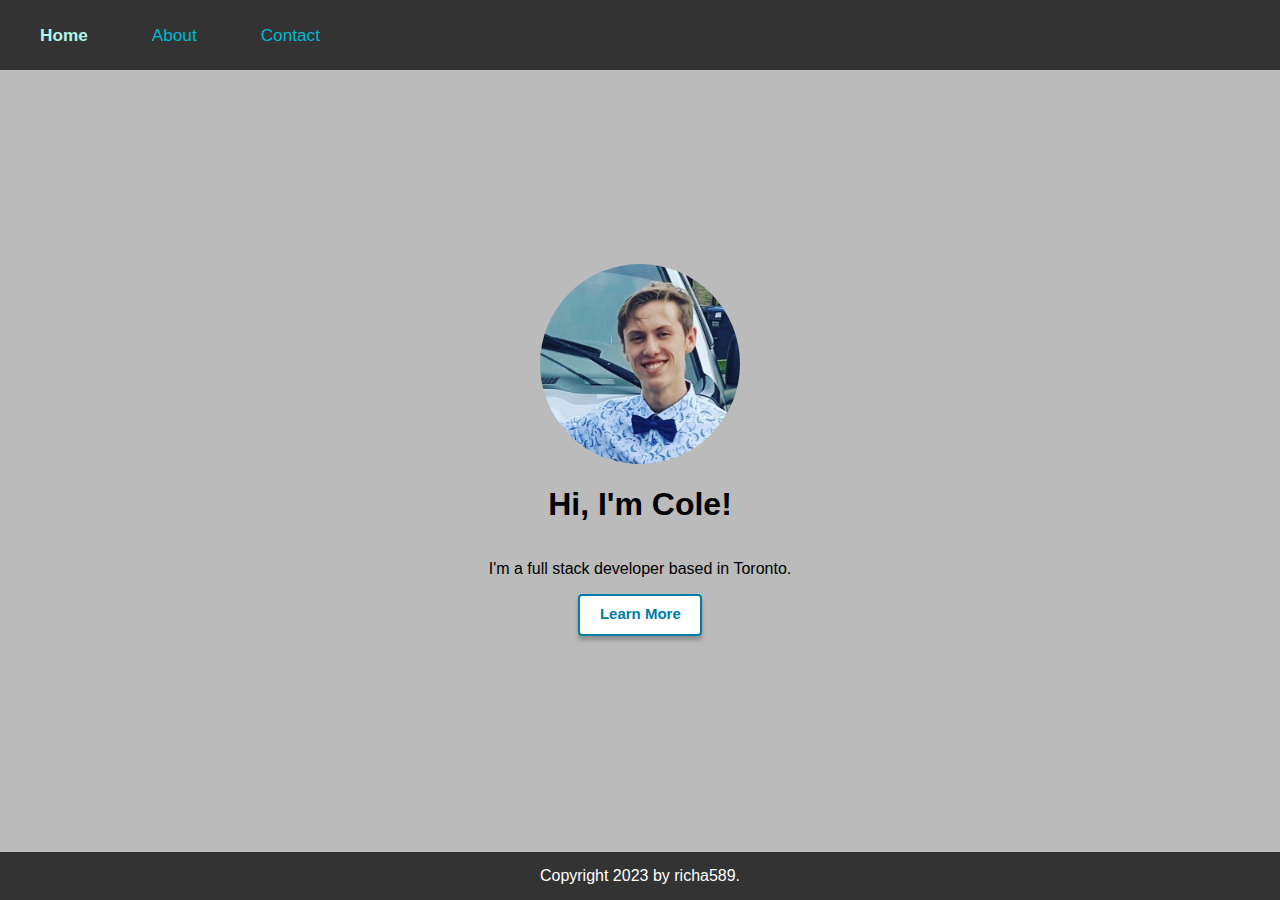
<file: A1/index.html>
<!DOCTYPE html>
<html lang="en">
<head>
  <meta charset="UTF-8">
  <meta name="viewport" content="width=device-width, initial-scale=1.0">
  <title>CSC309 A1 - Home</title>
  <link rel="stylesheet" href="style.css">
</head>
<body>
  <div>
    <header>
      <ul id="nav">
      <li><a class="active" href = "index.html">Home</a></li>
      <li><a href = "about.html">About</a></li>
      <li><a href = "contact.html">Contact</a></li>
      </ul>
    </header>
    <main>
      <div id="splash">
        <img src="website_photo.jpg" alt="headshot">
      <h1>Hi, I'm Cole!</h1>
      <p>I'm a full stack developer based in Toronto.</p>
      <a href="about.html">Learn More</a>
      </div>
    </main>
    <footer>
      <p>Copyright 2023 by richa589.</p>
    </footer>
  
  </div>
</body>
</html>
</file>
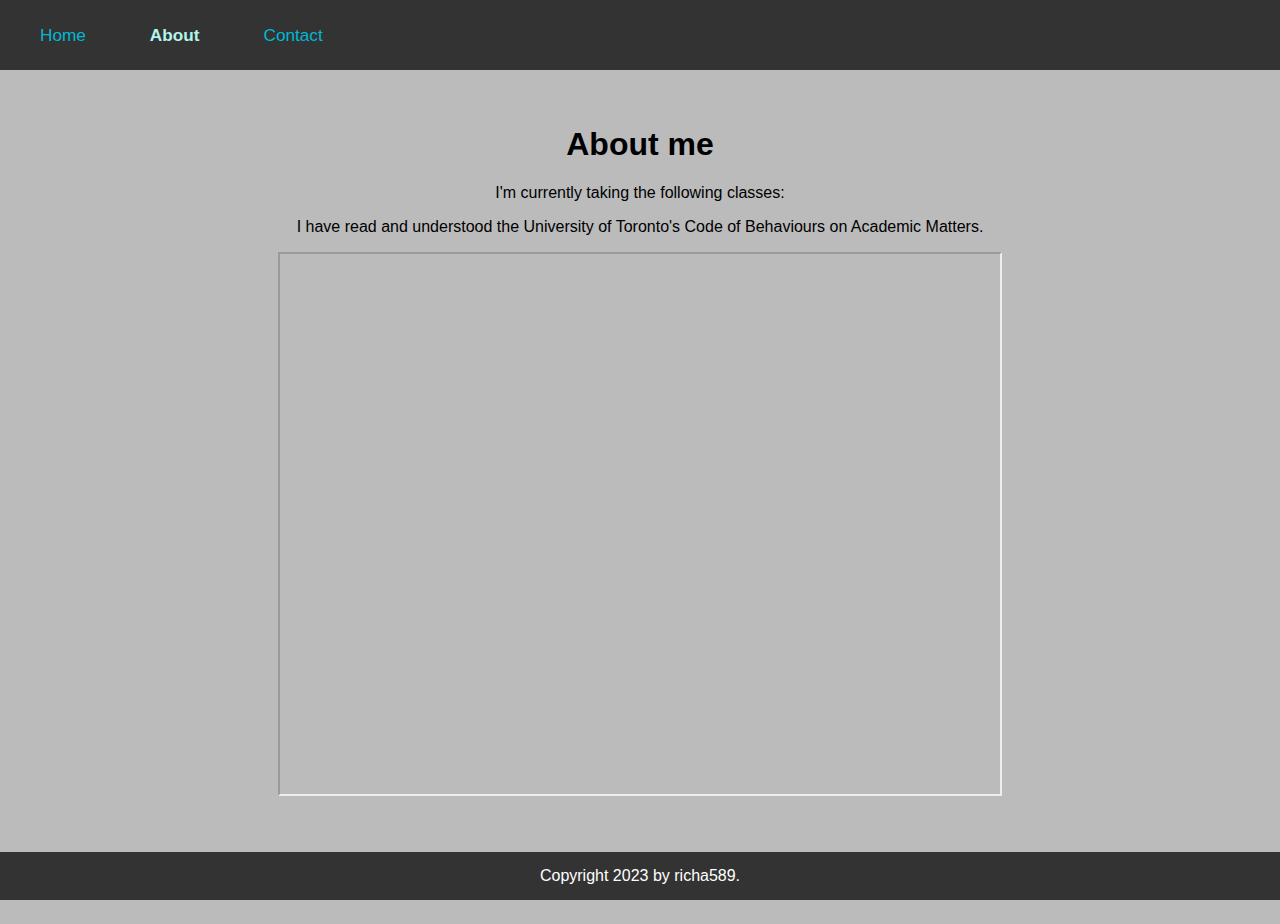
<file: A1/about.html>
<!DOCTYPE html>
<html lang="en">
<head>
  <meta charset="UTF-8">
  <meta name="viewport" content="width=device-width, initial-scale=1.0">
  <title>CSC309 A1 - About</title>
  <link rel="stylesheet" href="style.css">
</head>
<body>
  <body>
    <div>
      <header>
        <ul id="nav">
          <li><a href = "index.html">Home</a></li>
          <li><a class="active" href = "about.html">About</a></li>
          <li><a href = "contact.html">Contact</a></li>
          </ul>
      </header>
      <main id="about">
        <h1>About me</h1>
        <details>
          <summary>I'm currently taking the following classes:</summary>
          <ul>
            <li>CSC309</li>
            <li>ECO381</li>
            <li>MAT344</li>
          </ul>
        </details>
        <p id="agreement">I have read and understood the University of Toronto's Code of Behaviours on Academic Matters.</p>
        <iframe src="http://fs.csl.toronto.edu/~sunk/Code_of_Behaviour_on_Academic_Matters_July_1_2019.pdf">
        </iframe>
      </main>
      <footer>
        <p>Copyright 2023 by richa589.</p>
      </footer>
    
    </div>
  </body>
</body>
</html>
</file>
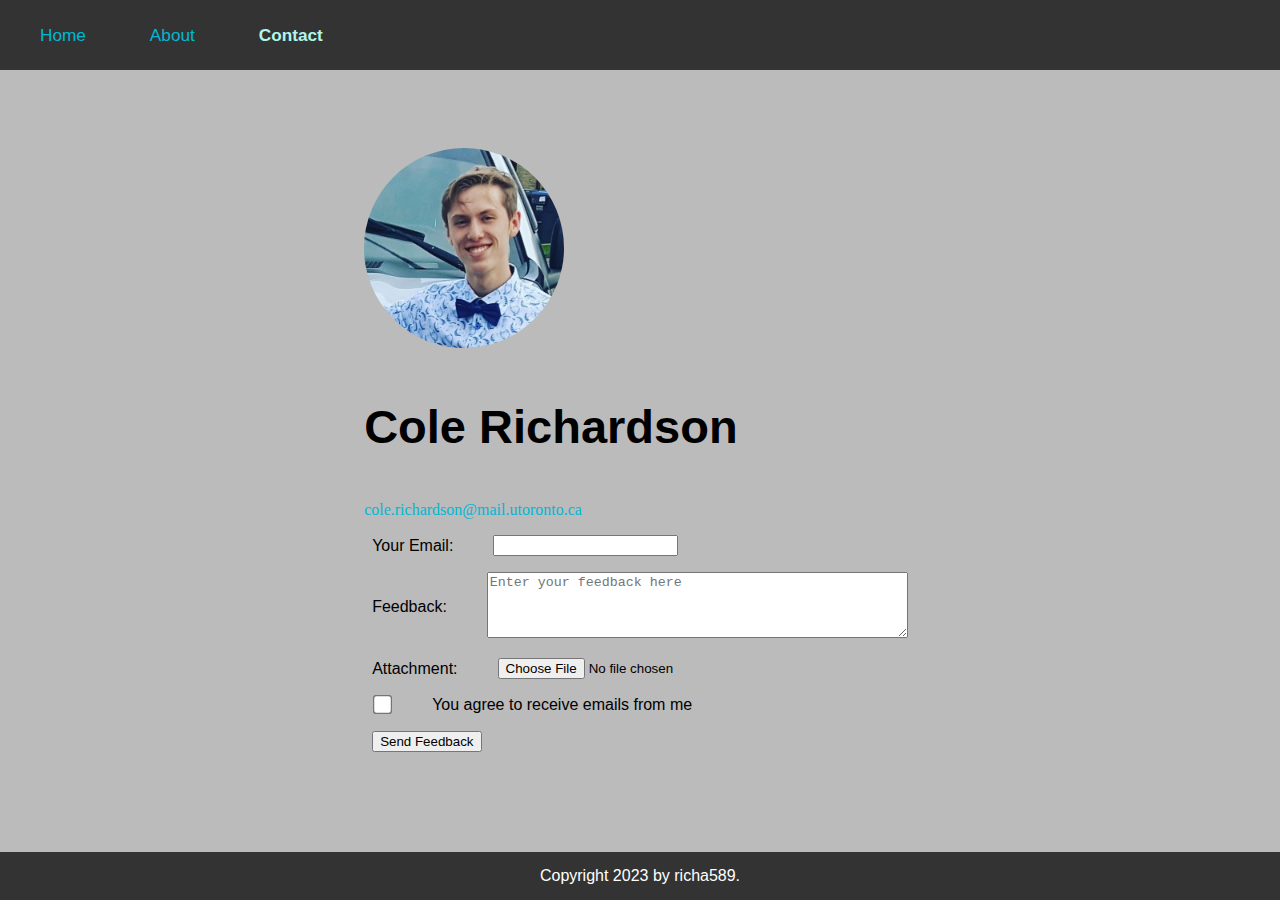
<file: A1/contact.html>
<!DOCTYPE html>
<html lang="en">
<head>
  <meta charset="UTF-8">
  <meta name="viewport" content="width=device-width, initial-scale=1.0">
  <title>CSC309 A1 - Contact</title>
  <link rel="stylesheet" href="style.css">
</head>
<body>
  <body>
    <div>
      <header>
        <ul id="nav">
          <li><a href = "index.html">Home</a></li>
          <li><a href = "about.html">About</a></li>
          <li><a class="active" href = "contact.html">Contact</a></li>
          </ul>
      </header>
      <main>
        <div id="centre">
          <img src="website_photo.jpg" alt="headshot">
        <p id="name">Cole Richardson</p>
        <a class="my_email" href="mailto:cole.richardson@mail.utoronto.ca?subject=Bug Found&body=I found the following bug on your website">
          cole.richardson@mail.utoronto.ca
        </a>        
        <div class ="table">
          <form>
            <dl id="email">
              <dt><label>Your Email:</label></dt>
              <dd><input type="email" name="email" required></dd>
            </dl>
            <dl id="feedback">
              <dt><label>Feedback:</label></dt>
              <dd><textarea name="feedback" rows="4" cols="50" placeholder="Enter your feedback here" required></textarea></dd>
            </dl>
            <dl id="attachment">
              <dt><label>Attachment:</label></dt>
              <dd><input type="file" name="attachments" placeholder="Choose File" required></dd>
            </dl>
            <dl id="checkbox">
              <dt><input type="checkbox" name="consent" id="check" required></dt>
              <dd><label>You agree to receive emails from me</label></dd>
            </dl>
            <div class="submit">
              <input type="submit" name="submit" value="Send Feedback">
            </div>


          </form>
        </div>
        </div>
      </main>
      <footer>
        <p>Copyright 2023 by richa589.</p>
      </footer>
    
    </div>
  </body>
</body>
</html>
</file>
<file: A1/style.css>
/*
 * style.css
 *
 * CSC309 Assignment 1
 * Winter 2023
 *
 */
body {
    background: #BBBBBB;
    display: flex;
    flex-direction: column;
    align-items: flex-start;
    justify-content: center;
    align-content: center;
    position: relative;
    height: 100vh;
    width: 100vw;
    border-width: 0;
    margin: 0;
    font-family: sans-serif;

}
main{
    display:flex;
    justify-content: center;
    align-items:center;
    flex-direction: column;
    align-content: center;
    width: 100vw;
    padding: 128px 0 128px 0;
    
}
#splash{
    display: flex;
    flex-direction: column;
    justify-content: center;
    align-items: center;
    align-content: center;
}

img {
    height:200px;
    width: 200px;
    border-radius: 100px;
}

#nav {
    list-style-type: none;
    margin: 0;
    overflow: hidden;
    font-size: 17.2px;
    padding: 0;

}

#nav > li{
    display: block;
    float:left;
    padding: 0 2rem;
}

header{
    display: flex;
    flex-direction: row;
    align-items: center;
    background: #333333;
    height: 54px;
    width: 100vw;
    column-gap: 2rem;
    position: absolute;
    top: 0;
    padding: 8px 1238.39px 8px 8px;
    margin: 0;
    border: 0;
}

summary{
    display: flex;
    justify-content: center;
    align-items: center;
    align-content: center;
    
}

footer{
    display: flex;
    height: 3rem;
    background: #333333;
    align-items: center;
    text-align: center;
    width: 100vw;
    color: #FFFFFF;
    justify-content: center;
    position: absolute;
    bottom: 0;
}
iframe{
    display: flex;
    width: 720px;
    max-width: 720px;
    height: 60vh;
    align-self: center;
}
/*
details{
    display: flex;
    justify-content: center;
    align-items: center;
    align-content: center;
}
*/
#agreement{
    padding: 0 0.5rem 0 0.5rem;
}

details> ul{
    width: 100%;
    display: flex;
    flex-direction: column;
    align-items: center;
    padding: 0px 0px 1px;
}

#about{
    display:flex;
    justify-content: center;
    flex-direction: column;
    align-items: center;
    align-content: center;
}

#name{
    font-weight: bold;
    font-size: 47px;
}

a{
    color:#00b8d4;}

a:link{
    text-decoration: none;
    color: #00B8D4;
}
/*
a:visited{
    text-decoration:none;
}
*/
a:hover{
    text-decoration: none;
    color: #FFFFFF;
}

#nav a.active{
    text-decoration: none;
    color: #b2f5ea;
    font-weight: bold;
}
#splash > a{
    display: flex;
    flex-direction: row;
    align-items: flex-start;
    padding: 9px 19.25px 11px 20px;
    box-sizing: button-box;
    background: #FFFFFF;
    border: 2px solid #FFFFFF;
    border-color: #007EA8;
    box-shadow: 0px 4px 4px rgba(0, 0, 0, 0.25);
    border-radius: 4px;
    color: #007EA8;
    font-weight: 700;
    font-size: 15px;
    line-height: 18px;
}
#splash > a:hover{
    background: #007EA8;
    color: #FFFFFF;
    border-color: #FFFFFF;
}

.my_email{
    font-family: 'Times New Roman';
    color: #0000EE;
}

form{
    margin: 0px 0.5rem 0px 0.5rem;
}
.table{
    display: flex;
    flex-direction: column;
    align-items: flex-start;
    justify-content: flex-end;

}
.table #email, #feedback, #attachment, #checkbox{
    display: flex;
    flex-direction: row;
    align-items: center;
}

#check{
    transform: scale(1.5);
}

.submit > a{
    display: flex;
    flex-direction: row;
    align-items: flex-start;
    padding: 9px 19.25px 11px 20px;
    box-sizing: button-box;
    background: #FFFFFF;
    border: 2px solid #FFFFFF;
    border-color: #007EA8;
    box-shadow: 0px 4px 4px rgba(0, 0, 0, 0.25);
    border-radius: 4px;
    color: #007EA8;
    font-weight: 700;
    font-size: 15px;
    line-height: 18px;
    width: min-content;
}
</file>
